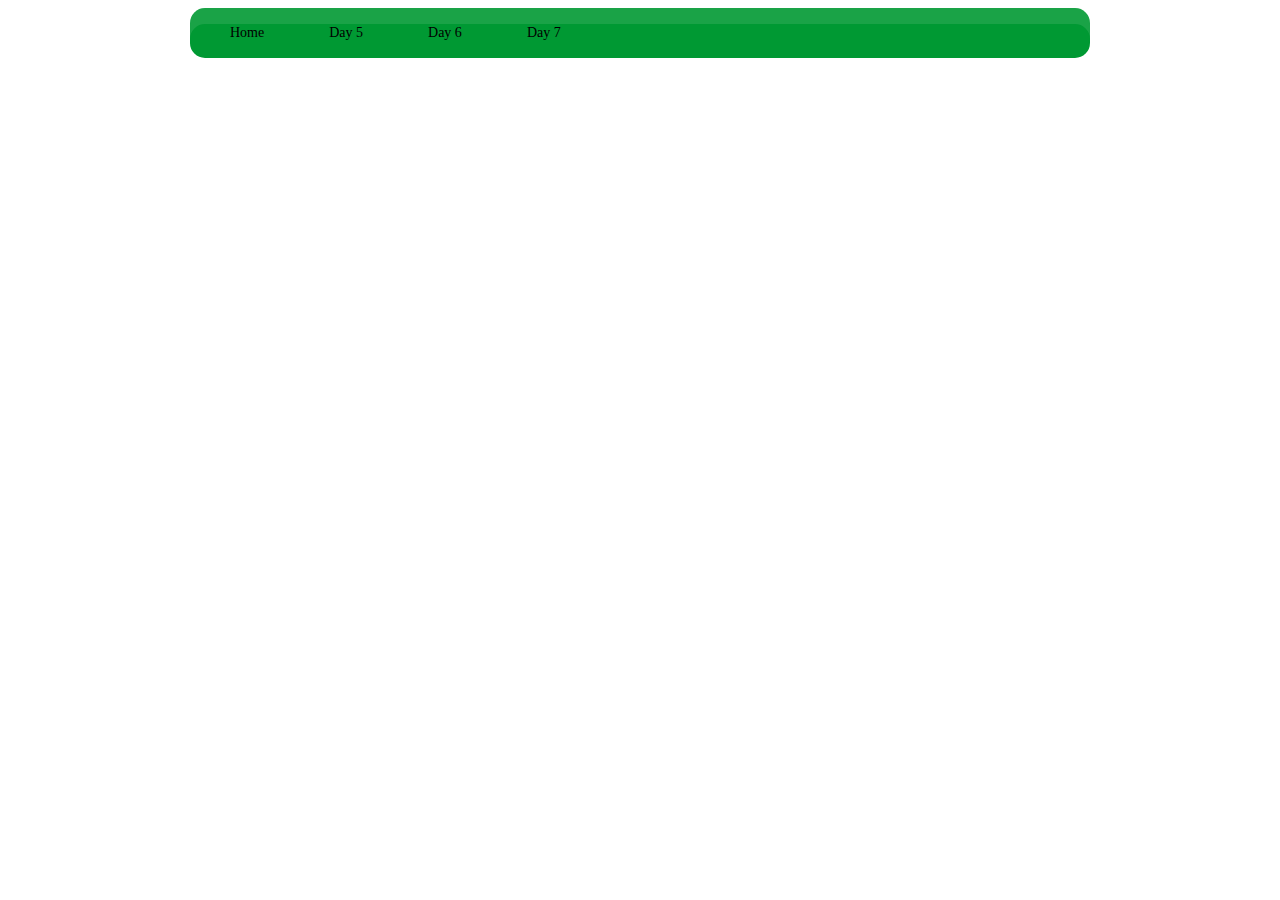
<file: index.html>
<!DOCTYPE html>
<html>
<head>
	<title></title>
	<link rel="stylesheet" type="text/css" href="styles.css">
</head>
<body>

	<div id="nav-bar">
		<ul>
			<li><a href="#">Home</a></li>
			<li><a href="#">Day 5</a>
				<ul>
					<li><a href="#">Fancy Form</a></li>
					<li><a href="#">Fancy Form 2</a></li>
					<li><a href="#">Tic Tac Toe</a></li>
				</ul>
			</li>
			<li><a href="#">Day 6</a>
				<ul>
					<li><a href="#">Bootstrap</a></li>
					<li><a href="#">Form Validation</a></li>
					<li><a href="#">Image Gallery</a></li>
				</ul>
			</li>
			<li><a href="#">Day 7</a></li>
		</ul>
	</div>

</body>
</html>
</file>
<file: styles.css>
#nav-bar{
	max-width: 900px;
	margin: auto;
	font-weight: bold;

	border: none;
	padding: 0px;
	font-size: 14px;
}


#nav-bar ul{
	background-color: #093;
	height: 50px;
	list-style: none;
	margin: 0px;
	padding: 0px;
	border-radius: 15px;
	box-shadow: inset 0px 16px 0px 0px rgba(255, 255, 255, .1);
}

/*Top level element (li)*/
#nav-bar ul li{
	float: left;
	padding: 0px 0px 0px 15px;
}

/*Top level element link*/
#nav-bar ul li a{
	color: black;
	font-weight: normal;
	line-height: 50px;
	padding: 0 25px;
	margin: 0px;
	text-decoration: none;
	text-align: center;
}

/*Hovering over a top level element*/
#nav-bar ul li a:hover{
	background: #060;
	color: white;
	text-decoration: none;
}

/*Child elements of the top level elements*/
#nav-bar ul li ul{
	display: none;
	height: auto;
	position: absolute;
	width: 200px;
	padding: 0px;
	margin: 0px;
	border: none;
}

#nav-bar ul li:hover ul{
	display: block;
}

#nav-bar ul ul{
	border-radius: 0px;
}

#nav-bar li li{
	display: block;
	float: none;
	width: 200px;
	margin: 0px;
	padding: 0px;
	background-color: #093
}

#nav-bar ul li:hover ul li a{
	background: none;
}

#nav-bar ul li ul li a{
	height: 50px;
	font-size: 12px;
	padding: 0px 10px 0px 15px;
	margin: 0px;
}

#nav-bar ul li ul li a:hover{
	color: white;
	border: 0px;
	background: #060;
	text-decoration: none;
	box-shadow: inset 0px 0px 7px 2px rgb(0,0,0, .3);
}
</file>
